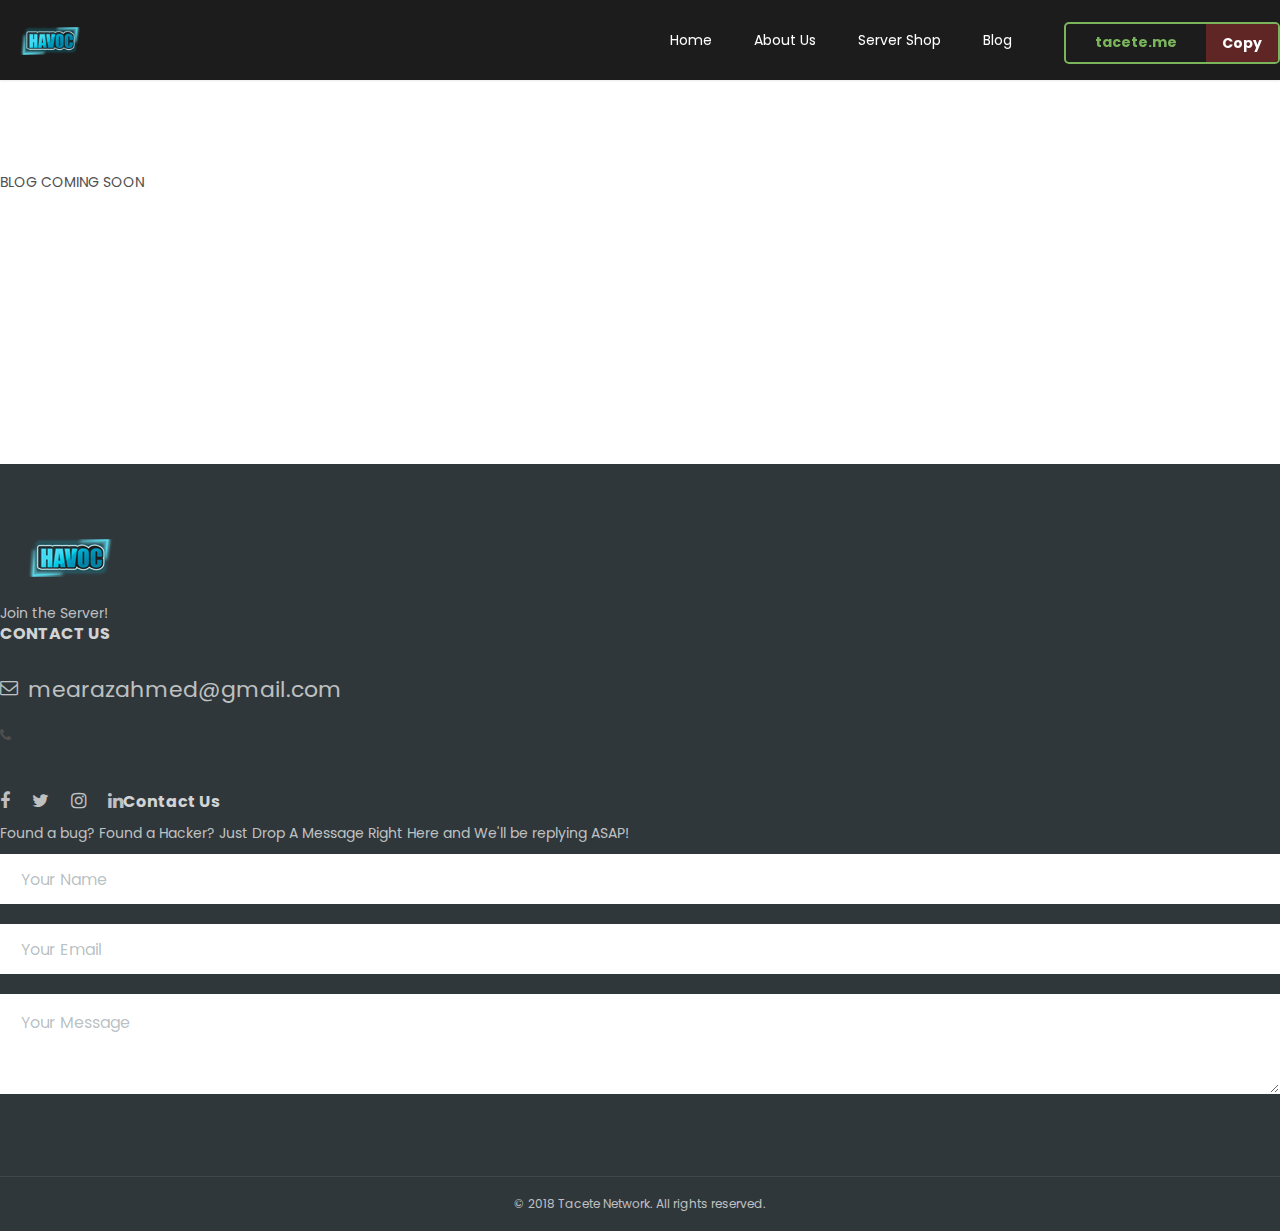
<file: blog.html>
<!DOCTYPE html>
<html>
<head>
	<meta http-equiv="content-type" content="text/html; charset=utf-8" />
    <meta name="format-detection" content="telephone=no" />
    <meta name="apple-mobile-web-app-capable" content="yes" />
    <meta name="viewport" content="width=device-width, initial-scale=1, maximum-scale=1.0, user-scalable=no, minimal-ui"/>

    <!-- FONTS STUFFS -->
    <link href="https://maxcdn.bootstrapcdn.com/font-awesome/4.6.1/css/font-awesome.min.css" rel="stylesheet">
    <link href="https://cdn.linearicons.com/free/1.0.0/icon-font.min.css"  rel="stylesheet" >
    <link href='https://fonts.googleapis.com/css?family=Poppins:300,400,700' rel='stylesheet' type='text/css'>

    <!-- CSS STUFFS -->
    <link href="https://maxcdn.bootstrapcdn.com/bootstrap/3.3.6/css/bootstrap.min.css" integrity="sha384-1q8mTJOASx8j1Au+a5WDVnPi2lkFfwwEAa8hDDdjZlpLegxhjVME1fgjWPGmkzs7" crossorigin="anonymous" rel="stylesheet">
    <link href="css/idangerous.swiper.css" rel="stylesheet" type="text/css" />
    <link href="css/style.css" rel="stylesheet" type="text/css" />
    <link rel="stylesheet" href="css/w3.css">

    <!-- jQuery Code -->

    <script src="js/clipboard.min.js"></script>


    <!-- Your Server Website Icon (Favicon) -->

    <link rel="shortcut icon" href="img/favicon.png" />
    
    <!-- Website Title (Will be shown on browser title) -->
    
  	<title>Tacete | Network</title>

</head>
<body>

    <!-- LOADER -->
    <div id="loader-wrapper">
        <div id="loader"><span class="loader-inner"></span></div>
        <div id="loading-text">LOADING</div>
    </div>


   <!-- HEADER --> 
   <header class="tt-header" style="z-index:1000">
        <div class="container">
            <div class="top-inner clearfix">
                <div class="top-inner-container">
                
                <!-- LOGO -->
                
                    <a class="logo" href="index.html"><img src="img/header/logo.png" height="38" width="51" alt=""></a>
                    <button class="cmn-toggle-switch"><span></span></button>
                </div>
            </div>
            
            <!-- MENU BAR -->
            <div class="toggle-block">
                <div class="toggle-block-container">
                    <nav class="main-nav clearfix">
                        <ul>
                            <li><a href="index.html">Home</a></li>
                            <li><a href="about.html">About Us</a></li>
                            <!--<li><a href="#">Forums</a></li>-->
                            <li><a href="http://havocanarchy.buycraft.net">Server Shop</a></li>
                            <li><a href="blog.html">Blog</a></li>
                        </ul>
                    </nav>
                    
                   <!-- Your Server IP Here (Or anything else)-->
                    
                    <div class="nav-more">                                                                                                          
                        <a class="c-btn type-2" href="tacete.me"><span>tacete.me</span><button class="btn234 w3-button w3-green">Copy</button></a> <!-- Place your server IP in script below -->

                        
    <script>


    var clipboard = new Clipboard('.btn234', {
        text: function() {
            return 'tacete.me'; // Set your current server IP
        }
    });

    clipboard.on('success', function(e) {
        console.log(e);
        setTooltip('Copied!');
        hideTooltip();
    });

    clipboard.on('error', function(e) {
        console.log(e);
        setTooltip('Failed!');
        hideTooltip();
    });


    </script>
                    </div>
                </div>
            </div>
        </div>
    </header>
    
   
    <div class="tt-header-margin"></div>      

    <div id="content-wrapper">
        
        <div class="container">
            <div class="empty-space marg-lg-b50 marg-sm-b30"></div>

          
            <div class="empty-space marg-lg-b45"></div>

            <!-- HEADING -->
            <div class="row">
                <div class="col-sm-10 col-sm-offset-1 col-md-8 col-md-offset-2 col-lg-6 col-lg-offset-3">
                    <div class="tt-blog-top">
                        <div class="tt-blog-cat">BLOG COMING SOON</div>
                        <h2 class="tt-blog-title c-h2"></h2>
                    </div>            
                </div>
            </div>
            <div class="empty-space marg-lg-b25"></div>
            <div class="empty-space marg-lg-b25"></div>
            <div class="empty-space marg-lg-b25"></div>
            <div class="empty-space marg-lg-b25"></div>
            <div class="empty-space marg-lg-b25"></div>
            <div class="empty-space marg-lg-b25"></div>
            <div class="empty-space marg-lg-b25"></div>
            <div class="empty-space marg-lg-b25"></div>
            <div class="empty-space marg-lg-b25"></div>
            <div class="empty-space marg-lg-b25"></div>
            <div class="empty-space marg-lg-b25"></div>
           
</div>

   <!-- FOOTER -->
    <footer class="tt-footer">
        <div class="container">
            <div class="row">
                <div class="col-sm-6 col-md-3">
                    <img src="img/header/logo.png" alt="">
                    <div class="empty-space marg-lg-b25"></div>
                    <div class="simple-text size-3 color-4">
                        <p>Join the Server!</p>
                    </div>
                    <div class="empty-space marg-xs-b30"></div>
                </div>
                <div class="col-sm-6 col-md-3">
                    <h5 class="c-h5 color-3">CONTACT US</h5>
                    <div class="empty-space marg-lg-b10"></div>
                   
                    <div class="empty-space marg-lg-b25"></div>

                    <div class="tt-address clearfix">
                        <div class="tt-address-icon"><i class="fa fa-envelope-o" aria-hidden="true"></i></div>
                        <div class="tt-address-info">
                            <a href="mailto:mearazahmed@gmail.com">mearazahmed@gmail.com</a>
                        </div>
                    </div>
                    <div class="empty-space marg-lg-b25"></div>

                    <div class="tt-address clearfix">
                        <div class=""><i class="fa fa-phone" aria-hidden="true"></i></div>
                        <div class="tt-address-info">
                            <a href="tel:"></a>
                        </div>
                    </div>
                    <div class="empty-space marg-lg-b40 marg-xs-b30"></div>

                    <h5 class="c-h5 color-3"></h5>
                    <div class="empty-space marg-lg-b10"></div>
                    
     <!-- Your Server's Social Network (If you don't have one of the Social Network Just delete the whole line -->
     <!-- Replace # in tag <a href="#" to your social network links (DONT FORGET HTTP:// or HTTPS://)          -->
                    
                    <ul class="tt-social clearfix">
                       <li><a href="#"><i class="fa fa-facebook" aria-hidden="true"></i></a></li>
                       <li><a href="#"><i class="fa fa-twitter" aria-hidden="true"></i></a></li>
                       <li><a href="#"><i class="fa fa-instagram" aria-hidden="true"></i></a></li>
                       <li><a href="#"><i class="fa fa-linkedin" aria-hidden="true"></i></a></li>
                    </ul>
                    <div class="empty-space marg-sm-b30"></div>                       
                </div>
                
                <!-- Contact Form -->
                
                <div class="col-xs-12 col-md-6">
                    <h5 class="c-h5 color-3">Contact Us</h5>
                    <div class="empty-space marg-lg-b10"></div>
                    <div class="simple-text size-3 color-4">
                        <p>Found a bug? Found a Hacker? Just Drop A Message Right Here and We'll be replying ASAP!</p>
                    </div>
                    <div class="empty-space marg-lg-b10"></div>

                    <div class="tt-footer-form">
                        <form action="mailto:mearazahmed@gmail.com" method="post" enctype="text/plain"> <!-- Enter Your Email Here -->
                            <div class="row">
                                <div class="col-sm-6">
                                    <input class="c-input type-1" type="text" placeholder="Your Name">
                                </div>
                                <div class="col-sm-6">
                                    <input class="c-input type-1" type="text" placeholder="Your Email">
                                </div>
                            </div>
                            <textarea class="c-area type-1" placeholder="Your Message"></textarea>
                        </form>
                    </div>                    
                </div>
            </div>
            <div class="empty-space marg-lg-b80 marg-sm-b50 marg-xs-b30"></div>
        </div>
        <div class="tt-footer-copy">
            <div class="container">
                <div class="simple-text size-5 color-4">
                
                <!-- Copyright Footer (Know What You Are Doing!)-->
                
                    <p>© 2018 Tacete Network. All rights reserved.</p>
                </div>
            </div>
        </div>
    </footer>

    <!-- JS (DO NOT EDIT UNLESS YOU KNOW WHAT YOU'RE DOING)-->
    <script src="https://ajax.googleapis.com/ajax/libs/jquery/2.2.2/jquery.min.js"></script>
    <script src="https://maxcdn.bootstrapcdn.com/bootstrap/3.3.6/js/bootstrap.min.js" integrity="sha384-0mSbJDEHialfmuBBQP6A4Qrprq5OVfW37PRR3j5ELqxss1yVqOtnepnHVP9aJ7xS" crossorigin="anonymous"></script>
    <script src="js/idangerous.swiper.min.js"></script>
    <script src="js/global.js"></script>
</body>
</html>
<!-- That's A Wrap! You're Done Editing! -->
</file>
<file: css/style.css>
/* Thanks To The Internet, 70% of these assets aren't hand-made */

html,body,div,span,applet,object,iframe,h1,h2,h3,h4,h5,h6,p,blockquote,pre,a,abbr,acronym,address,big,cite,code,del,dfn,em,img,ins,kbd,q,s,samp,small,strike,strong,sub,sup,tt,var,b,u,i,center,dl,dt,dd,ol,ul,li,fieldset,form,label,legend,table,caption,tbody,tfoot,thead,tr,th,td,article,aside,canvas,details,embed,figure,figcaption,footer,header,hgroup,menu,nav,output,ruby,section,summary,time,mark,audio,video{margin:0;padding:0;border:0;font-size:100%;font:inherit;vertical-align:baseline;}

/* HTML5 display-role reset for older browsers (Maybe IE, but seriously? why?) */
article,aside,details,figcaption,figure,footer,header,hgroup,menu,nav,section{display:block;}
blockquote,q{quotes:none;}
blockquote:before,blockquote:after,q:before,q:after{content:'';content:none;}
body *{-webkit-text-size-adjust:none;}
body {overflow:hidden;}
.clear{clear:both;overflow:hidden;height:0px;font-size:0px;display:block;}
input:focus,select:focus,textarea:focus,button:focus{outline:none;}
input,textarea,select{font-family:'Poppins',sans-serif,Arial;font-weight:400;-webkit-appearance:none;-moz-border-radius:0;border-radius:0;}
a,a:link,a:visited,a:active,a:hover{cursor:pointer;text-decoration:none;outline:none;}
body{font-family:'Poppins',sans-serif,Arial;font-weight:normal;font-size:14px;line-height:1;overflow-y:scroll;}


.card {
		    box-shadow: 0 4px 8px 0 rgba(0, 0, 0, 0.2);
		    max-width: 300px;
		    margin: auto;
		    text-align: center;
		}

		.title {
		    color: grey;
		    font-size: 18px;
		}


		a {
		    text-decoration: none;
		    font-size: 22px;
		    color: black;
		}

		button:hover, a:hover {
		    opacity: 0.7;
		}

#loader-wrapper{background-color:#fff;height:100%;width:100%;position:fixed;z-index:200;margin-top:0px;top:0px;}
#loading-text{position:absolute;left:50%;top:50%;margin-top:45px;-webkit-transform:translateX(-50%);-moz-transform:translateX(-50%);-ms-transform:translateX(-50%);transform:translateX(-50%);font-size:16px;line-height:22px;font-weight:700;color:#222;}
#loader{position:absolute;top:50%;left:50%;width:30px;height:30px;margin-top:-15px;margin-left:-15px;border:4px solid #7ab55c;-webkit-animation:loader 2s infinite ease;-moz-animation:loader 2s infinite ease;animation:loader 2s infinite ease;}
#loader span{vertical-align:top;display:inline-block;width:100%;background-color:#7ab55c;-webkit-animation:loader-inner 2s infinite ease-in;-moz-animation:loader-inner 2s infinite ease-in;animation:loader-inner 2s infinite ease-in;}
@-webkit-keyframes loader{
  0%{-webkit-transform:rotate(0deg);transform:rotate(0deg);}
  25%{-webkit-transform:rotate(180deg);transform:rotate(180deg);}
  50%{-webkit-transform:rotate(180deg);transform:rotate(180deg);}
  75%{-webkit-transform:rotate(360deg);transform:rotate(360deg);}
  100%{-webkit-transform:rotate(360deg);transform:rotate(360deg);}
}
@-moz-keyframes loader{
  0%{-moz-transform:rotate(0deg);transform:rotate(0deg);}
  25%{-moz-transform:rotate(180deg);transform:rotate(180deg);}
  50%{-moz-transform:rotate(180deg);transform:rotate(180deg);}
  75%{-moz-transform:rotate(360deg);transform:rotate(360deg);}
  100%{-moz-transform:rotate(360deg);transform:rotate(360deg);}
}
@keyframes loader{
  0%{-webkit-transform:rotate(0deg);-moz-transform:rotate(0deg);transform:rotate(0deg);}
  25%{-webkit-transform:rotate(180deg);-moz-transform:rotate(180deg);transform:rotate(180deg);}
  50%{-webkit-transform:rotate(180deg);-moz-transform:rotate(180deg);transform:rotate(180deg);}
  75%{-webkit-transform:rotate(360deg);-moz-transform:rotate(360deg);transform:rotate(360deg);}
  100%{-webkit-transform:rotate(360deg);-moz-transform:rotate(360deg);transform:rotate(360deg);}
}
@-webkit-keyframes loader-inner{
  0%{height:0%;}
  25%{height:0%;}
  50%{height:100%;}
  75%{height:100%;}
  100%{height:0%;}
}
@-moz-keyframes loader-inner{
  0%{height:0%;}
  25%{height:0%;}
  50%{height:100%;}
  75%{height:100%;}
  100%{height:0%;}
}
@keyframes loader-inner{
  0%{height:0%;}
  25%{height:0%;}
  50%{height:100%;}
  75%{height:100%;}
  100%{height:0%;}
}


body{font-family:'Poppins';color:#4f4f4f;}

/*table*/
.table-view{height:100%;width:100%;display:table;}
.row-view{display:table-row;}
.cell-view{display:table-cell;vertical-align:middle;}
.background-block{-moz-background-size:cover;-webkit-background-size:cover;background-size:cover;background-position:center center;}

/*nopadding class*/
.nopadding{padding-left:0;padding-right:0;}
.nomargin{margin-left:0;margin-right:0;}
a,input,textarea,button{outline:none!important;}
a:focus{text-decoration:none;}
a{-webkit-transition:all 300ms ease-in-out;-moz-transition:all 300ms ease-in-out;transition:all 300ms ease-in-out;}


.simple-text{font-size:16px;line-height:25px;font-weight:400;color:#949494;}

/*margins*/
.simple-text p,.simple-text h1,.simple-text h2,.simple-text h3,.simple-text h4,.simple-text h5,.simple-text h6,.simple-text img,.simple-text blockquote,.simple-text ul,.simple-text ol,.simple-text div[class^="col-"]{margin-bottom:25px;}
.simple-text .row:last-child{margin-bottom:-20px;}

/*image*/
.simple-text img{max-width:100%;height:auto;margin-bottom:20px;}
.simple-text img[align="left"]{margin-right:30px;}
.simple-text img[align="right"]{margin-left:30px;}

/*last-child*/
.simple-text p:last-child,.simple-text h1:last-child,.simple-text h2:last-child,.simple-text h3:last-child,.simple-text h4:last-child,.simple-text h5:last-child,.simple-text h6:last-child,.simple-text img:last-child,.simple-text blockquote:last-child,.simple-text ul:last-child,.simple-text ol:last-child{margin-bottom:0;}
.simple-text a{color:#7ab55c;text-decoration:underline;}
.simple-text a:hover{color:#30373b;}
.simple-text h1,.c-h1{
	font-size: 48px;
	line-height: 58px;
	font-weight: 700;
	color: #252525;
}
.simple-text h2,.c-h2{font-size:36px;line-height:42px;font-weight:700;color:#fff;}
.simple-text h2 small,.c-h2 small{font-size:30px;line-height:36px;font-weight:700;color:inherit;}
.simple-text h3,.c-h3{font-size:24px;line-height:28px;font-weight:700;color:#fff;}
.simple-text h3 small,.c-h3 small{font-size:21px;line-height:25px;font-weight:700;color:inherit;}
.simple-text h4,.c-h4{font-size:18px;line-height:22px;font-weight:700;color:#fff;}
.simple-text h5,.c-h5{font-size:16px;line-height:20px;font-weight:700;color:#fff;}
.simple-text h6,.c-h6{font-size:14px;line-height:18px;font-weight:700;color:#fff;}
@media (max-width:991px){
  .simple-text h1,.c-h1{font-size:40px;line-height:48px;}
  .simple-text h2,.c-h2{font-size:30px;line-height:36px;}
  .simple-text h2 small,.c-h2 small{font-size:25px;line-height:29px;font-weight:700;color:inherit;}
  .simple-text h3,.c-h3{font-size:21px;line-height:23px;font-weight:700;color:#30373b;}
  .simple-text h3 small,.c-h3 small{font-size:18px;line-height:22px;font-weight:700;color:inherit;}
}
.c-h1.color-2,.c-h2.color-2,.c-h3.color-2,.c-h4.color-2,.c-h5.color-2,.c-h6.color-2{color:#fff;}
.c-h1.color-2,.c-h2.color-3,.c-h3.color-3,.c-h4.color-3,.c-h5.color-3,.c-h6.color-3{color:rgba(255,255,255,0.8);}
.simple-text ul{list-style:none;}
.simple-text li{position:relative;padding-left:21px;margin-bottom:18px;}
.simple-text li:before{content:"\f00c";display:block;position:absolute;top:4px;left:0;font:normal normal normal 14px/1 FontAwesome;font-size:12px;color:#7ab55c;text-rendering:auto;-webkit-font-smoothing:antialiased;-moz-osx-font-smoothing:grayscale;}
.simple-text li:last-child{margin-bottom:0;}
.simple-text blockquote{display:block;position:relative;font-size:21px;line-height:33px;color:#7ab55c;border:1px solid #eaeaea;padding:31px 40px 31px 118px;margin-bottom:25px;}
.simple-text blockquote:before{content:'';display:block;position:absolute;top:0;left:0;width:4px;height:100%;background:#7ab55c;}
.simple-text blockquote:after{content:"\f10d";display:inline-block;position:absolute;top:50%;left:41px;margin-top:-24px;font:normal normal normal 14px/1 FontAwesome;font-size:48px;color:#eaeaea;text-rendering:auto;-webkit-font-smoothing:antialiased;-moz-osx-font-smoothing:grayscale;}
.simple-text blockquote:last-child{margin-bottom:0;}
@media (max-width:767px){
  .simple-text blockquote{padding:15px 15px 15px 20px;}
  .simple-text blockquote:after{display:none;}
}
.simple-text.size-2{font-size:21px;line-height:30px;}
.simple-text.size-3{font-size:14px;line-height:22px;}
.simple-text.size-4{font-size:24px;line-height:28px;}
.simple-text.size-5{font-size:12px;line-height:18px;}
.simple-text.size-6{font-size:21px;line-height:30px;}
.simple-text.size-7{font-size:18px;line-height:24px;}
.simple-text.color-2{color:#fff;}
.simple-text.color-3{color:rgba(7,39,48,0.25);}
.simple-text.color-4{color:rgba(255,255,255,0.7);}
.simple-text.color-5{color:rgba(144,144,144,0.7);}
.simple-text.style-2 h1,.simple-text.style-2 h2,.simple-text.style-2 h3,.simple-text.style-2 h4,.simple-text.style-2 h5,.simple-text.style-2 h6{margin-bottom:10px;}
.simple-text.style-2 img{margin-top:15px;margin-bottom:35px;}
.simple-text.style-2 img:first-child{margin-top:0;}
.simple-text.style-2 img:last-child{margin-bottom:0;}
.c-btn{display:inline-block;position:relative;overflow:hidden;}
.c-btn.type-1{font-size:16px;line-height:20px;font-weight:700;color:#fff;background:#7ab55c;border:1px solid #88c06b;padding:17px 53px;-moz-border-radius:5px;border-radius:5px;opacity:1;-webkit-box-shadow:0px 4px 0px 0px #68994f;-moz-box-shadow:0px 4px 0px 0px #68994f;box-shadow:0px 4px 0px 0px #68994f;-webkit-transition:opacity 300ms ease-in-out;-moz-transition:opacity 300ms ease-in-out;transition:opacity 300ms ease-in-out;}
.c-btn.type-1:active{top:1px;-webkit-box-shadow:0px 1px 0px 0px #68994f;-moz-box-shadow:0px 1px 0px 0px #68994f;box-shadow:0px 1px 0px 0px #68994f;}
.c-btn.type-1:hover{
	opacity: 0.9;
	vertical-align: middle;
}
.c-btn.type-1.size-2{font-size:14px;line-height:18px;font-weight:700;padding:14px 63px 13px 63px;}
.c-btn.type-1.size-3{padding:19px 135px;}
.c-btn.type-1.size-4{font-size:18px;line-height:22px;padding:21px 53px;}
.c-btn.type-1.color-2{background:#ef662f;border-color:#f28053;-webkit-box-shadow:0px 4px 0px 0px #d15625;-moz-box-shadow:0px 4px 0px 0px #d15625;box-shadow:0px 4px 0px 0px #d15625;}
.c-btn.type-1.color-2:active{-webkit-box-shadow:0px 1px 0px 0px #d15625;-moz-box-shadow:0px 1px 0px 0px #d15625;box-shadow:0px 1px 0px 0px #d15625;}
@media (max-width:767px){
  .c-btn.type-1{width:100%;text-align:center;}
  .c-btn.type-1.size-3{padding-left:15px;padding-right:15px;}
}
.c-btn.type-2{font-size:14px;line-height:18px;font-weight:700;color:#7ab55c;border:2px solid #7ab55c;-moz-border-radius:5px;border-radius:5px;-webkit-transform:translateZ(0);-moz-transform:translateZ(0);transform:translateZ(0);}
.c-btn.type-2 span,.c-btn.type-2 input{display:inline-block;padding:8px 29px 7px 29px;}
.c-btn.type-2:before{content:'';display:block;position:absolute;top:0;left:0;bottom:0;width:0;background:#602626;z-index:-1;-webkit-transition:all 300ms ease-in-out;-moz-transition:all 300ms ease-in-out;transition:all 300ms ease-in-out;}
.c-btn.type-2:after{content:'';display:block;position:absolute;top:0;right:0;bottom:0;width:0;background:#602626;z-index:-1;-webkit-transition:all 300ms ease-in-out;-moz-transition:all 300ms ease-in-out;transition:all 300ms ease-in-out;}
.c-btn.type-2 input{background:transparent;border:0;font-size:inherit;line-height:inherit;text-transform:inherit;letter-spacing:inherit;font-weight:inherit;}
.c-btn.type-2:hover{color:#fff;}
.c-btn.type-2:hover:before,.c-btn.type-2:hover:after{width:51%;}
.c-btn.type-2.size-2 span,.c-btn.type-2.size-2 input{padding:15px 54px 14px 54px;}
.c-btn.type-2.color-2{background:#602626;color:#fff;}
.c-btn.type-2.color-2:before,.c-btn.type-2.color-2:after{background:#fff;}
.c-btn.type-2.color-2:hover{color:#602626;}
.c-btn.type-2.color-3{border-color:#602626;color:#602626;}
.c-btn.type-2.color-3:before,.c-btn.type-2.color-3:after{background:#ef662f;}
.c-btn.type-2.color-3:hover{color:#fff;}
.c-btn.type-2.color-4{background:#602626;border-color:#602626;color:#fff;}
.c-btn.type-2.color-4:before,.c-btn.type-2.color-4:after{background:#fff;}
.c-btn.type-2.color-4:hover{color:#602626;}
.c-btn.type-2.color-5{border-color:rgba(255,255,255,0.6);color:rgba(255,255,255,0.6);}
.c-btn.type-2.color-5:before,.c-btn.type-2.color-5:after{background:#fff;}
.c-btn.type-2.color-5:hover{color:#000;}
.c-btn.type-2.color-6{background:rgba(255,255,255,0.6);color:#000;border-color:rgba(255,255,255,0.6);}
.c-btn.type-2.color-6:before,.c-btn.type-2.color-6:after{background:#fff;}
.c-btn.type-2.radius-0{-moz-border-radius:0;border-radius:0;}
.c-btn.type-3{font-size:14px;line-height:18px;font-weight:700;color:#fff;background:#602626;border:1px solid #6fa454;-moz-border-radius:5px;border-radius:5px;-webkit-transform:translateZ(0);-moz-transform:translateZ(0);transform:translateZ(0);}
.c-btn.type-3 span,.c-btn.type-3 input{display:inline-block;padding:8px 29px 7px 29px;}
.c-btn.type-3:before{content:'';display:block;position:absolute;top:0;left:0;bottom:0;width:0;background:#fff;z-index:-1;-webkit-transition:all 300ms ease-in-out;-moz-transition:all 300ms ease-in-out;transition:all 300ms ease-in-out;}
.c-btn.type-3:after{content:'';display:block;position:absolute;top:0;right:0;bottom:0;width:0;background:#fff;z-index:-1;-webkit-transition:all 300ms ease-in-out;-moz-transition:all 300ms ease-in-out;transition:all 300ms ease-in-out;}
.c-btn.type-3 input{background:transparent;border:0;font-size:inherit;line-height:inherit;text-transform:inherit;letter-spacing:inherit;font-weight:inherit;}
.c-btn.type-3:hover{color:#7ab55c;}
.c-btn.type-3:hover:before,.c-btn.type-3:hover:after{width:50%;}
.c-btn.type-3.size-2 span,.c-btn.type-3.size-2 input{padding:10px 35px;}
.c-btn.type-3.border-2{-moz-border-radius:2px;border-radius:2px;}
.c-btn.type-3.color-2{background:#602626;border-color:#602626;}
.c-btn.type-3.color-2:hover{color:#602626;}
.c-btn.type-4{font-size:12px;line-height:18px;font-weight:700;color:#7ab55c;text-transform:uppercase;}
.c-btn.type-4:after{content:"\f105";display:inline-block;font:normal normal normal 14px/1 FontAwesome;font-size:inherit;text-rendering:auto;-webkit-font-smoothing:antialiased;-moz-osx-font-smoothing:grayscale;}
.c-btn.type-4:hover{color:#30373b;}
.c-btn.full.full{width:100%;text-align:center;padding-left:15px;padding-right:15px;}
.c-input.type-1{width:100%;height:50px;font-size:16px;font-weight:400;color:#072730;border:1px solid transparent;padding:0 20px;-webkit-transition:all 300ms ease-in-out;-moz-transition:all 300ms ease-in-out;transition:all 300ms ease-in-out;}
.c-input.type-1::-webkit-input-placeholder{font-size:16px;font-weight:400;color:rgba(7,39,48,0.3);opacity:1;}
.c-input.type-1:-moz-placeholder{font-size:16px;font-weight:400;color:rgba(7,39,48,0.3);opacity:1;}
.c-input.type-1::-moz-placeholder{font-size:16px;font-weight:400;color:rgba(7,39,48,0.3);opacity:1;}
.c-input.type-1:-ms-input-placeholder{font-size:16px;font-weight:400;color:rgba(7,39,48,0.3);opacity:1;}
.c-input.type-1:focus{border-color:#7ab55c;}
.c-input.type-2{width:100%;height:40px;font-size:12px;font-weight:400;color:#30373b;border:1px solid #eaeaea;padding:0 16px;-moz-border-radius:2px;border-radius:2px;-webkit-transition:all 300ms ease-in-out;-moz-transition:all 300ms ease-in-out;transition:all 300ms ease-in-out;}
.c-input.type-2::-webkit-input-placeholder{font-size:12px;font-weight:400;color:rgba(48,55,59,0.4);opacity:1;}
.c-input.type-2:-moz-placeholder{font-size:12px;font-weight:400;color:rgba(48,55,59,0.4);opacity:1;}
.c-input.type-2::-moz-placeholder{font-size:12px;font-weight:400;color:rgba(48,55,59,0.4);opacity:1;}
.c-input.type-2:-ms-input-placeholder{font-size:12px;font-weight:400;color:rgba(48,55,59,0.4);opacity:1;}
.c-input.type-2:focus{border-color:#7ab55c;}
.c-input.type-2.size-2{font-size:16px;height:52px;}
.c-input.type-2.size-2::-webkit-input-placeholder{font-size:16px;}
.c-input.type-2.size-2:-moz-placeholder{font-size:16px;}
.c-input.type-2.size-2::-moz-placeholder{font-size:16px;}
.c-input.type-2.size-2:-ms-input-placeholder{font-size:16px;}
.c-input.type-2.size-3{font-size:16px;height:60px;}
.c-input.type-2.size-3::-webkit-input-placeholder{font-size:16px;}
.c-input.type-2.size-3:-moz-placeholder{font-size:16px;}
.c-input.type-2.size-3::-moz-placeholder{font-size:16px;}
.c-input.type-2.size-3:-ms-input-placeholder{font-size:16px;}
.c-input.type-2.radius-4{-moz-border-radius:4px;border-radius:4px;}
.c-input-3-wrapper{position:relative;}
.c-input.type-3{width:100%;height:64px;font-size:16px;font-weight:400;color:rgba(148,148,148,0.6);border:1px solid #dfdfdf;-moz-border-radius:6px;border-radius:6px;padding:0 60px 0 20px;-webkit-transition:all 300ms ease-in-out;-moz-transition:all 300ms ease-in-out;transition:all 300ms ease-in-out;}
.c-input.type-3::-webkit-input-placeholder{font-size:16px;font-weight:400;color:rgba(48,55,59,0.4);opacity:1;}
.c-input.type-3:-moz-placeholder{font-size:16px;font-weight:400;color:rgba(148,148,148,0.6);opacity:1;}
.c-input.type-3::-moz-placeholder{font-size:16px;font-weight:400;color:rgba(148,148,148,0.6);opacity:1;}
.c-input.type-3:-ms-input-placeholder{font-size:16px;font-weight:400;color:rgba(148,148,148,0.6);opacity:1;}
.c-input.type-3:focus{border-color:#7ab55c;}
.c-input-3-icon{position:absolute;top:50%;right:22px;font-size:16px;color:rgba(48,55,59,0.3);-webkit-transform:translateY(-50%);-moz-transform:translateY(-50%);-ms-transform:translateY(-50%);transform:translateY(-50%);}
.c-input-4-wrapper{position:relative;}
.c-input.type-4{width:100%;height:40px;font-size:14px;font-weight:400;color:#949494;border:1px solid #dfdfdf;-moz-border-radius:2px;border-radius:2px;padding:0 60px 0 20px;-webkit-transition:all 300ms ease-in-out;-moz-transition:all 300ms ease-in-out;transition:all 300ms ease-in-out;}
.c-input.type-4::-webkit-input-placeholder{font-size:14px;font-weight:400;color:#949494;opacity:1;}
.c-input.type-4:-moz-placeholder{font-size:14px;font-weight:400;color:#949494;opacity:1;}
.c-input.type-4::-moz-placeholder{font-size:14px;font-weight:400;color:#949494;opacity:1;}
.c-input.type-4:-ms-input-placeholder{font-size:14px;font-weight:400;color:#949494;opacity:1;}
.c-input.type-4:focus{border-color:#7ab55c;}
.c-input-4-icon{position:absolute;top:50%;right:22px;font-size:14px;color:rgba(48,55,59,0.35);-webkit-transform:translateY(-50%);-moz-transform:translateY(-50%);-ms-transform:translateY(-50%);transform:translateY(-50%);}
.c-area.type-1{width:100%;height:100px;font-size:16px;font-weight:400;color:#072730;border:1px solid transparent;padding:20px;-webkit-transition:all 300ms ease-in-out;-moz-transition:all 300ms ease-in-out;transition:all 300ms ease-in-out;}
.c-area.type-1::-webkit-input-placeholder{font-size:16px;font-weight:400;color:rgba(7,39,48,0.3);opacity:1;}
.c-area.type-1:-moz-placeholder{font-size:16px;font-weight:400;color:rgba(7,39,48,0.3);opacity:1;}
.c-area.type-1::-moz-placeholder{font-size:16px;font-weight:400;color:rgba(7,39,48,0.3);opacity:1;}
.c-area.type-1:-ms-input-placeholder{font-size:16px;font-weight:400;color:rgba(7,39,48,0.3);opacity:1;}
.c-area.type-1:focus{border-color:#7ab55c;}
.c-area.type-2{width:100%;height:134px;font-size:12px;font-weight:400;color:#072730;border:1px solid #eaeaea;padding:16px;-moz-border-radius:2px;border-radius:2px;-webkit-transition:all 300ms ease-in-out;-moz-transition:all 300ms ease-in-out;transition:all 300ms ease-in-out;}
.c-area.type-2::-webkit-input-placeholder{font-size:12px;font-weight:400;color:rgba(7,39,48,0.3);opacity:1;}
.c-area.type-2:-moz-placeholder{font-size:12px;font-weight:400;color:rgba(7,39,48,0.3);opacity:1;}
.c-area.type-2::-moz-placeholder{font-size:12px;font-weight:400;color:rgba(7,39,48,0.3);opacity:1;}
.c-area.type-2:-ms-input-placeholder{font-size:12px;font-weight:400;color:rgba(7,39,48,0.3);opacity:1;}
.c-area.type-2:focus{border-color:#7ab55c;}
.c-area.type-2.size-2{font-size:16px;height:102px;}
.c-area.type-2::-webkit-input-placeholder{font-size:16px;}
.c-area.type-2:-moz-placeholder{font-size:16px;}
.c-area.type-2::-moz-placeholder{font-size:16px;}
.c-area.type-2:-ms-input-placeholder{font-size:16px;}

/*devider*/
.tt-devider{height:1px;background:#eaeaea;}

/*custom hover*/
.custom-hover{display:inline-block;position:relative;overflow:hidden;vertical-align:top;}
.custom-hover:before{content:'';display:block;position:absolute;top:50%;left:0;right:0;padding-bottom:100%;margin-top:-50%;opacity:0;background:#7ab55c;-moz-border-radius:50%;border-radius:50%;-webkit-transform:scale(0);-moz-transform:scale(0);-ms-transform:scale(0);transform:scale(0);-webkit-transition:-webkit-transform 0.5s cubic-bezier(0.4,0,0.2,1),opacity 0.5s;-moz-transition:-moz-transform 0.5s cubic-bezier(0.4,0,0.2,1),opacity 0.5s;transition:transform 0.5s cubic-bezier(0.4,0,0.2,1),opacity 0.5s;z-index:1;}
.custom-hover:hover:before{opacity:0.7;-webkit-transform:scale(1.55);-moz-transform:scale(1.55);-ms-transform:scale(1.55);transform:scale(1.55);}
.custom-hover:after{content:'';position:absolute;top:50%;left:50%;width:29px;height:29px;margin-top:-14.5px;margin-left:-14.5px;background:url(../img/hover_icon.png) no-repeat center center;opacity:0;-webkit-transform:scale(0);-moz-transform:scale(0);-ms-transform:scale(0);transform:scale(0);-webkit-transition:-webkit-transform 0.5s cubic-bezier(0.4,0,0.2,1),opacity 0.5s;-moz-transition:-moz-transform 0.5s cubic-bezier(0.4,0,0.2,1),opacity 0.5s;transition:transform 0.5s cubic-bezier(0.4,0,0.2,1),opacity 0.5s;z-index:2;}
.custom-hover:hover:after{opacity:1;-webkit-transform:scale(1);-moz-transform:scale(1);-ms-transform:scale(1);transform:scale(1);}
.custom-hover.round:hover:before{-webkit-transform:scale(1);-moz-transform:scale(1);-ms-transform:scale(1);transform:scale(1);}
.custom-hover.size-2:after{width:16px;height:16px;margin-top:-8px;margin-left:-8px;}
.pleft75{padding-left:75px;}
@media (max-width:1199px){
  .pleft75{padding-left:0;}
}


.bg-1{background-color:#2b2b2b;}
.tt-header{position:fixed;top:0;left:0;width:100%;background:#1c1c1c;-webkit-box-shadow:0px 1px 2px 0px #eaeaea;-moz-box-shadow:0px 1px 2px 0px #eaeaea;box-shadow:0px 1px 2px 0px #eaeaea;-webkit-transition:all 300ms ease-in-out;-moz-transition:all 300ms ease-in-out;transition:all 300ms ease-in-out;z-index:101;}
.tt-header ul{padding-left:0;}
.tt-header .logo{display:inline-block;position:relative;width:100px;height:51px;line-height:51px;z-index:101;}
.tt-header .logo img{display:inline-block;max-width:100%;max-height:100%;width:auto;height:auto;vertical-align:middle;}

/*general navigation*/
.tt-header .main-nav > ul{list-style:none;margin-bottom:0;}
.tt-header .main-nav > ul > li > a{font-size:14px;line-height:18px;font-weight:400;color:#fff;-webkit-transition:all 300ms ease-in-out;-moz-transition:all 300ms ease-in-out;transition:all 300ms ease-in-out;}
.tt-header .main-nav > ul > li.active > a,.tt-header .main-nav > ul > li:hover > a{color:#949494;}
.tt-header .main-nav > ul > li > ul{list-style:none;}
.tt-header .main-nav > ul > li > ul > li > ul{list-style:none;}

/*nav-more*/
.tt-header .nav-more{display:inline-block;font-size:0;padding-top:22px;margin-left:27px;}

/*cmn-toggle-switch*/
.cmn-toggle-switch:focus{outline:none;}
.tt-header .cmn-toggle-switch{display:none;position:relative;float:right;margin-top:19px;padding:0;width:30px;height:17px;font-size:0;text-indent:-9999px;-webkit-appearance:none;-moz-appearance:none;appearance:none;-moz-box-shadow:none;-webkit-box-shadow:none;box-shadow:none;-moz-border-radius:none;border-radius:none;border:none;cursor:pointer;background-color:transparent;z-index:101;}
.tt-header .cmn-toggle-switch span{display:block;position:absolute;top:7px;left:0;right:0;height:3px;background:#949494;-webkit-transition:all 300ms ease-in-out;-moz-transition:all 300ms ease-in-out;transition:all 300ms ease-in-out;}
.tt-header .cmn-toggle-switch::before,.tt-header .cmn-toggle-switch::after{content:"";position:absolute;display:block;top:7px;left:0;width:100%;height:3px;background:#949494;-webkit-transition:all 300ms ease-in-out;-moz-transition:all 300ms ease-in-out;transition:all 300ms ease-in-out;}
.tt-header .cmn-toggle-switch::before{margin-top:-7px;}
.tt-header .cmn-toggle-switch::after{margin-top:7px;}
.tt-header .cmn-toggle-switch.active::before{-webkit-transform:translateY(7px) rotate(45deg);-moz-transform:translateY(7px) rotate(45deg);-ms-transform:translateY(7px) rotate(45deg);transform:translateY(7px) rotate(45deg);-webkit-transform-origin:center center;-moz-transform-origin:center center;-ms-transform-origin:center center;transform-origin:center center;}
.tt-header .cmn-toggle-switch.active::after{-webkit-transform:translateY(-7px) rotate(-45deg);-moz-transform:translateY(-7px) rotate(-45deg);-ms-transform:translateY(-7px) rotate(-45deg);transform:translateY(-7px) rotate(-45deg);-webkit-transform-origin:center center;-moz-transform-origin:center center;-ms-transform-origin:center center;transform-origin:center center;}
.tt-header .cmn-toggle-switch.active span{opacity:0;}
.tt-header-margin{height:80px;}
@media (min-width:992px){
  .tt-header .top-inner{position:relative;float:left;padding:14px 0;}
  .tt-header .toggle-block{display:block!important;float:right;}
  .tt-header .toggle-block .container{width:100%;padding-left:0;padding-right:0;}
  .tt-header .main-nav{display:inline-block;vertical-align:top;}
  .tt-header .main-nav > ul > li{position:relative;float:left;padding:27px 0;}
  .tt-header .main-nav > ul > li > a{display:block;position:relative;padding:4px 21px;}
  .tt-header .main-nav > ul > li > a:before{content:'';display:block;position:absolute;top:0;right:0;bottom:0;width:1px;}
  .tt-header .main-nav > ul > li:last-child > a:before{display:none;}

  /*2nd level*/
  .tt-header .main-nav > ul > li > ul{display:block!important;position:absolute;top:100%;left:50%;width:216px;background:#fff;margin-top:-26px;margin-left:-108px;visibility:hidden;opacity:0;border:1px solid #eaeaea;-webkit-transform:translateY(40px);-moz-transform:translateY(40px);-ms-transform:translateY(40px);transform:translateY(40px);-webkit-transition:all 300ms ease-in-out;-moz-transition:all 300ms ease-in-out;transition:all 300ms ease-in-out;}
  .tt-header .main-nav > ul > li:hover > ul{visibility:visible;opacity:1;-webkit-transform:translateY(0px);-moz-transform:translateY(0px);-ms-transform:translateY(0px);transform:translateY(0px);}
  .tt-header .main-nav > ul > li > ul > li{border-bottom:1px solid #f1f1f1;text-align:left;}
  .tt-header .main-nav > ul > li > ul > li > a{display:block;position:relative;font-size:13px;line-height:17px;font-weight:400;color:#949494;letter-spacing:0.3px;padding:17px 19px 14px 19px;}
  .tt-header .main-nav > ul > li > ul > li > a:hover{background:#7ab55c;color:#fff;}

  /*3rd level*/
  .tt-header .main-nav > ul > li > ul > li{position:relative;}
  .tt-header .main-nav > ul > li > ul > li > ul{display:block!important;position:absolute;top:-1px;left:100%;width:216px;background:#fff;border:1px solid #eaeaea;visibility:hidden;opacity:0;-webkit-transform:translateY(40px);-moz-transform:translateY(40px);-ms-transform:translateY(40px);transform:translateY(40px);-webkit-transition:all 300ms ease-in-out;-moz-transition:all 300ms ease-in-out;transition:all 300ms ease-in-out;}
  .tt-header .main-nav > ul > li:nth-last-child(1) > ul > li > ul,.tt-header .main-nav > ul > li:nth-last-child(2) > ul > li > ul{left:auto;right:100%;margin-right:5px;}
  .tt-header .main-nav > ul > li > ul > li:hover > ul{visibility:visible;opacity:1;-webkit-transform:translateY(0px);-moz-transform:translateY(0px);-ms-transform:translateY(0px);transform:translateY(0px);}
  .tt-header .main-nav > ul > li > ul > li > ul > li{border-bottom:1px solid #f1f1f1;text-align:left;}
  .tt-header .main-nav > ul > li > ul > li > ul > li > a{display:block;position:relative;font-size:13px;line-height:17px;font-weight:400;color:#949494;letter-spacing:0.3px;padding:17px 19px 14px 19px;}
  .tt-header .main-nav > ul > li > ul > li > ul > li > a:hover{background:#7ab55c;color:#fff;}
  .tt-header .menu-toggle{display:none;}
}
@media (max-width:991px){
  .tt-header .logo{height:46px;line-height:52px;}
  .tt-header{position:absolute;left:0;right:0;padding-left:15px;padding-right:15px;height:auto;}
  .tt-header .top-inner{position:fixed;top:0;left:0;right:0;height:70px;padding:9px 15px;background:#fff;z-index:1;-webkit-box-shadow:0px 1px 2px 0px #eaeaea;-moz-box-shadow:0px 1px 2px 0px #eaeaea;box-shadow:0px 1px 2px 0px #eaeaea;}
  .tt-header .top-inner{margin-top:0px;float:none;}
  .tt-header .top-inner-container{width:750px;padding-right:15px;padding-left:15px;margin-right:auto;margin-left:auto;}
  .tt-header .cmn-toggle-switch{display:block;}
  .tt-header .toggle-block{display:none;text-align:center;position:fixed;top:0;left:0;width:100%;max-height:100%;overflow:auto;background:#fff;padding:70px 15px 30px 15px;-webkit-box-shadow:0px 1px 2px 0px #eaeaea;-moz-box-shadow:0px 1px 2px 0px #eaeaea;box-shadow:0px 1px 2px 0px #eaeaea;}
  .tt-header .main-nav{margin-bottom:25px;}
  .tt-header .main-nav > ul > li{padding:13px 0;}
  .tt-header .main-nav > ul > li > a{display:block;}
  .tt-header .main-nav > ul > li.parent > ul{display:none;background:#282f39;margin-top:10px;}
  .tt-header .main-nav > ul > li.parent > a{position:relative;padding-left:25px;padding-right:25px;}
  .tt-header .main-nav > ul > li > ul > li > a{display:inline-block;font-size:13px;line-height:15px;font-weight:300;color:#fff;letter-spacing:0.5px;padding:12px 22px;-webkit-transition:all 300ms ease-in-out;-moz-transition:all 300ms ease-in-out;transition:all 300ms ease-in-out;}
  .tt-header .main-nav > ul > li > a{position:relative;padding-left:25px;padding-right:25px;}
  .tt-header .main-nav > ul > li > ul{display:none;background:#171f2b;padding:15px 0;margin-top:15px;}
  .tt-header .main-nav > ul > li > ul > li > a{display:block;position:relative;}
  .tt-header .main-nav > ul > li > ul > li > a:hover{color:#7ab55c;}
  .tt-header .main-nav > ul > li > ul > li > ul{display:none;list-style:none;padding:10px 0 5px 0;}
  .tt-header .main-nav > ul > li > ul > li > ul > li{margin-bottom:10px;}
  .tt-header .main-nav > ul > li > ul > li > ul > li > a{display:block;font-size:13px;line-height:17px;font-weight:400;color:#787878;letter-spacing:0.3px;padding:2px 0;-webkit-transition:all 300ms ease-in-out;-moz-transition:all 300ms ease-in-out;transition:all 300ms ease-in-out;}
  .tt-header .main-nav > ul > li > ul > li > ul > li > a:hover{color:#fff;}
  .tt-header .menu-toggle,.tt-header .menu-toggle-inner{position:absolute;top:50%;right:0;padding:13px 16px;margin-top:-20px;}
  .tt-header-margin{height:70px;}
  .tt-header .nav-more{margin-left:0;padding-top:0;}
}
@media (max-width:767px){
  .tt-header .top-inner-container{width:100%;}
}


.tt-header.style-2{background:transparent;-webkit-box-shadow:none;-moz-box-shadow:none;box-shadow:none;}
.tt-header.style-2.stick{background:#368aa9;}
.tt-header.style-2 .main-nav > ul > li > a{color:#fff;opacity:0.6;}
.tt-header.style-2 .main-nav > ul > li.active > a,.tt-header.style-2 .main-nav > ul > li:hover > a{opacity:1;}
.tt-header.style-2 .nav-more .c-btn{border-color:rgba(255,255,255,0.6);color:rgba(255,255,255,0.6);}
.tt-header.style-2 .nav-more .c-btn:before,.tt-header.style-2 .nav-more .c-btn:after{background:#fff;}
.tt-header.style-2 .nav-more .c-btn:hover{color:#000;}
.tt-header.style-2 .cmn-toggle-switch::before,.tt-header.style-2 .cmn-toggle-switch::after{background:#fff;}
.tt-header.style-2 .cmn-toggle-switch span{background:#fff;}
@media (max-width:991px){
  .tt-header.style-2 .top-inner{background:#368aa9;-webkit-box-shadow:none;-moz-box-shadow:none;box-shadow:none;}
  .tt-header.style-2 .toggle-block{background:#368aa9;}
}


.tt-arrow-left.type-1,.tt-arrow-right.type-1{width:48px;height:50px;background:#fff;border:1px solid rgba(148,148,148,0.2);font-size:16px;text-align:center;-webkit-transition:all 300ms ease-in-out;-moz-transition:all 300ms ease-in-out;transition:all 300ms ease-in-out;}
.tt-arrow-left.type-1{border-left:0;}
.tt-arrow-right.type-{border-right:0;}
.tt-arrow-left.type-1 span,.tt-arrow-right.type-1 span{line-height:48px;}
.tt-arrow-left.type-1:hover,.tt-arrow-right.type-1:hover{background:#602626;color:#fff;}
.tt-arrow-left.type-2,.tt-arrow-right.type-2{width:32px;height:32px;background:#fff;border:1px solid #eaeaea;font-size:12px;text-align:center;-webkit-transition:all 300ms ease-in-out;-moz-transition:all 300ms ease-in-out;transition:all 300ms ease-in-out;}
.tt-arrow-left.type-2 span,.tt-arrow-right.type-2 span{line-height:30px;}
.tt-arrow-left.type-2:hover,.tt-arrow-right.type-2:hover{background:#602626;color:#fff;}
.tt-arrow-left.pos-1,.tt-arrow-right.pos-1{margin-top:0;-webkit-transform:translateY(-50%);-moz-transform:translateY(-50%);-ms-transform:translateY(-50%);transform:translateY(-50%);}
.tt-arrow-left.pos-2,.tt-arrow-right.pos-2{display:inline-block;position:static;margin-top:30px;}

/*pagination*/
.pagination.type-1 .swiper-pagination-switch{border-color:#7ab55c;margin:0 7px;}
.pagination.type-1 .swiper-active-switch{background:#7ab55c;border-color:#7ab55c;}
.pagination.pos-1{position:absolute;bottom:15px;left:0;}
@media (max-width:767px){
  .swiper-container .pagination{margin-top:30px;}
}

/*swiper-margin*/
.tt-swiper-margin{margin-left:-15px;margin-right:-15px;}
.tt-swiper-margin .swiper-slide > *{margin-left:15px;margin-right:15px;}
@media (max-width:767px){
  .tt-swiper-margin{margin-left:0;margin-right:0;}
  .tt-swiper-margin .swiper-slide > *{margin-left:auto;margin-right:auto;}
}
.tt-swiper-shadow{-webkit-box-shadow:0px 2px 4px 0px rgba(148,148,148,0.2);-moz-box-shadow:0px 2px 4px 0px rgba(148,148,148,0.2);box-shadow:0px 2px 4px 0px rgba(148,148,148,0.2);}
.tt-swiper-arrow-center{text-align:center;}


.tt-mslide{position:relative;height:inherit;text-align:center;-webkit-box-shadow:0px 2px 0px 0px #eaeaea;-moz-box-shadow:0px 2px 0px 0px #eaeaea;box-shadow:0px 2px 0px 0px #eaeaea;}
.tt-mslide .container{height:inherit;}
.tt-mslide-inner{position:relative;height:inherit;padding-top:100px;}
.tt-mslide .c-h1{margin-bottom:14px;}
.tt-mslide .simple-text{margin-bottom:34px;}
.tt-mslide-img{position:absolute;bottom:0;left:0;width:100%;height:370px;}
.tt-mslide-img img{position:absolute;bottom:0;left:50%;max-width:100%;max-height:100%;width:auto;height:auto;-webkit-transform:translateX(-50%);-moz-transform:translateX(-50%);-ms-transform:translateX(-50%);transform:translateX(-50%);}
.tt-mslide-img.type-2{height:454px;}
@media (max-width:1199px){
  .tt-mslide-img{height:300px;}
  .tt-mslide-img.type-2{height:350px;}
}
@media (max-width:991px){
  .tt-mslide-img{height:250px;}
  .tt-mslide-img.type-2{height:300px;}
  .tt-mslide-inner{padding-top:50px;}
}
@media (max-width:767px){
  .tt-mslide-img{height:160px;}
  .tt-mslide-img.type-2{height:160px;}
  .tt-mslide-inner{padding-top:30px;}
}


.tt-mslide-2{position:relative;height:inherit;background:#fff;-webkit-box-shadow:0px 2px 4px 0px rgba(148,148,148,0.2);-moz-box-shadow:0px 2px 4px 0px rgba(148,148,148,0.2);box-shadow:0px 2px 4px 0px rgba(148,148,148,0.2);}
.tt-mslide-2:before{content:'';display:block;position:absolute;top:0;left:0;width:50%;height:100%;background:#fdfdfe;}
.tt-mslide-2 .container{height:inherit;}
.tt-mslide-2-table{display:table;width:100%;height:100vh;padding:100px 0;}
.tt-mslide-2-cell{display:table-cell;vertical-align:middle;}
.tt-mslide-2-title{color:#30373b;margin-bottom:10px;}
.tt-mslide-2-cell .simple-text{margin-bottom:32px;}
.tt-mslide-2-cell .c-input-3-wrapper{margin-bottom:20px;}
.tt-mslide-2-img{position:absolute;left:50%;bottom:0;max-height:100%;max-width:50%;-webkit-transform:translateX(-100%);-moz-transform:translateX(-100%);-ms-transform:translateX(-100%);transform:translateX(-100%);width:auto;height:auto;padding-top:80px;}
.tt-mslide-2-arrow{position:absolute;bottom:35px;left:50%;width:50px;height:50px;border:2px solid rgba(48,55,59,0.15);-moz-border-radius:50%;border-radius:50%;text-align:center;font-size:16px;color:rgba(48,55,59,0.3);margin-left:40px;}
.tt-mslide-2-arrow span{line-height:48px;}
.tt-mslide-2.right:before{left:auto;right:0;}
.tt-mslide-2.right .tt-mslide-2-img{left:auto;right:50%;-webkit-transform:translateX(100%);-moz-transform:translateX(100%);-ms-transform:translateX(100%);transform:translateX(100%);}
.tt-mslide-2.right .tt-mslide-2-arrow{left:auto;right:50%;margin-left:0;margin-right:40px;}
@media (max-width:991px){
  .tt-mslide-2-table{height:700px;padding:50px 0;}
}
@media (max-width:767px){
  .tt-mslide-2-arrow{display:none;}
  .tt-mslide-2-table{height:500px;}
  .tt-mslide-2-img{opacity:0.5;}
}


.tt-mslide-3{position:relative;height:inherit;-webkit-box-shadow:0px 2px 4px 0px rgba(148,148,148,0.2);-moz-box-shadow:0px 2px 4px 0px rgba(148,148,148,0.2);box-shadow:0px 2px 4px 0px rgba(148,148,148,0.2);}
.tt-mslide-3 .container{height:inherit;}
.tt-mslide-3-table{display:table;position:relative;width:100%;height:720px;padding:100px 0;}
.tt-mslide-3-cell{display:table-cell;vertical-align:middle;}
.tt-mslide-3 .c-h1{margin-bottom:12px;}
.tt-mslide-3 .simple-text{margin-bottom:30px;}
.tt-mslide-3-img{position:absolute;left:75%;top:50%;max-height:100%;max-width:50%;-webkit-transform:translateX(-50%) translateY(-50%);-moz-transform:translateX(-50%) translateY(-50%);-ms-transform:translateX(-50%) translateY(-50%);transform:translateX(-50%) translateY(-50%);width:auto;}
.tt-mslide-3.right .tt-mslide-3-img{left:25%;}
@media (max-width:991px){
  .tt-mslide-3-table{height:700px;padding:50px 0;}
}
@media (max-width:767px){
  .tt-mslide-3{text-align:center;}
  .tt-mslide-3-table{height:500px;}
  .tt-mslide-3-img{position:static;margin:0 auto 15px auto;-webkit-transform:translateX(0) translateY(0);-moz-transform:translateX(0) translateY(0);-ms-transform:translateX(0) translateY(0);transform:translateX(0) translateY(0);}
}


.tt-title{text-align:center;}
.tt-title-cat{font-size:13px;line-height:17px;font-weight:400;color:#949494;text-transform:uppercase;margin-bottom:9px;}


.tt-title-2{position:relative;}


.tt-tab-wrapper .tt-tab-info{display:none;}
.tt-tab-wrapper .tt-tab-info.active{display:block;}
.tt-tab-wrapper .tt-tab-select select:focus{outline:none;}
.tt-tab-wrapper.type-1 .tt-nav-tab{font-size:0;font-size:0;border:1px solid #e1e1e1;-moz-border-radius:4px;border-radius:4px;-webkit-box-shadow:0px 2px 4px 0px #eaeaea;-moz-box-shadow:0px 2px 4px 0px #eaeaea;box-shadow:0px 2px 4px 0px #eaeaea;overflow:hidden;}
.tt-tab-wrapper.type-1 .tt-tab-nav-wrapper{margin-bottom:45px;}
.tt-tab-wrapper.type-1 .tt-nav-tab-item{display:inline-block;width:20%;height:115px;position:relative;padding:25px 15px 0 54px;text-align:center;cursor:pointer;-webkit-transition:all 300ms ease-in-out;-moz-transition:all 300ms ease-in-out;transition:all 300ms ease-in-out;}
.tt-tab-wrapper.type-1 .tt-nav-tab-item:before{content:'';display:block;position:absolute;top:0;left:100%;bottom:0;width:39px;background:url(../img/analitics/arrow.png);z-index:2;}
.tt-tab-wrapper.type-1 .tt-nav-tab-item:after{content:'';display:block;position:absolute;bottom:0;left:0;width:100%;height:3px;background:#368aa9;-webkit-transform:translateY(100%);-moz-transform:translateY(100%);-ms-transform:translateY(100%);transform:translateY(100%);-webkit-transition:all 300ms ease-in-out;-moz-transition:all 300ms ease-in-out;transition:all 300ms ease-in-out;}
.tt-tab-wrapper.type-1 .tt-nav-tab-item:first-child{padding-left:15px;}
.tt-tab-wrapper.type-1 .tt-nav-tab-item .lnr{display:inline-block;font-size:36px;color:#c5c5c5;margin-bottom:12px;-webkit-transition:all 300ms ease-in-out;-moz-transition:all 300ms ease-in-out;transition:all 300ms ease-in-out;}
.tt-tab-wrapper.type-1 .tt-nav-tab-item .tt-analitics-text{display:block;height:36px;font-size:14px;line-height:18px;font-weight:400;color:#949494;overflow:hidden;-webkit-transition:all 300ms ease-in-out;-moz-transition:all 300ms ease-in-out;transition:all 300ms ease-in-out;}
.tt-tab-wrapper.type-1 .tt-nav-tab-item:hover .lnr,.tt-tab-wrapper.type-1 .tt-nav-tab-item.active .lnr{color:#368aa9;}
.tt-tab-wrapper.type-1 .tt-nav-tab-item:hover .tt-analitics-text,.tt-tab-wrapper.type-1 .tt-nav-tab-item.active .tt-analitics-text{color:#30373b;}
.tt-tab-wrapper.type-1 .tt-nav-tab-item:hover:after,.tt-tab-wrapper.type-1 .tt-nav-tab-item.active:after{-webkit-transform:translateY(0);-moz-transform:translateY(0);-ms-transform:translateY(0);transform:translateY(0);}
.tt-tab-wrapper.type-1 .tt-tab-select{display:none;position:relative;}
.tt-tab-wrapper.type-1 .tt-tab-select select{display:block;width:100%;font-weight:400;color:#b8b8b8;background:transparent;border:1px solid #323a43;-webkit-appearance:none;-moz-appearance:none;appearance:none;}
.tt-tab-wrapper.type-1 .tt-tab-select select::-ms-expand{display:none;}
.tt-tab-wrapper.type-1 .tt-tab-select .select-arrow{display:block;position:absolute;top:1px;right:1px;text-align:center;background:#323a43;color:#fff;pointer-events:none;}
.tt-tab-wrapper.type-1 .tt-tab-select select{height:42px;font-size:12px;line-height:30px;padding:0px 11px;}
.tt-tab-wrapper.type-1 .tt-tab-select .select-arrow{width:37px;height:40px;line-height:40px;}
@media (max-width:991px){
  .tt-tab-wrapper.type-1 .tt-tab-nav-wrapper{margin-bottom:30px;}
  .tt-tab-wrapper.type-1 .tt-tab-select{display:block;margin-bottom:30px;}
  .tt-tab-wrapper.type-1 .tt-nav-tab{display:none;}
  .tt-tab-wrapper.type-1 .tt-nav-tab-item{display:table;margin-right:auto;margin-left:auto;}
}


.tt-tab-wrapper.type-2 .tt-nav-tab{border:1px solid #eaeaea;overflow:hidden;}
.tt-tab-wrapper.type-2 .tt-nav-tab-item{position:relative;font-size:14px;line-height:18px;font-weight:400;color:#949494;letter-spacing:0.5px;border-bottom:1px solid #eaeaea;padding:21px 30px;cursor:pointer;}
.tt-tab-wrapper.type-2 .tt-nav-tab-item:before{content:'';display:block;position:absolute;top:0;right:0;bottom:0;width:3px;background:#7ab55c;-webkit-transform:translateX(100%);-moz-transform:translateX(100%);-ms-transform:translateX(100%);transform:translateX(100%);-webkit-transition:all 300ms ease-in-out;-moz-transition:all 300ms ease-in-out;transition:all 300ms ease-in-out;}
.tt-tab-wrapper.type-2 .tt-nav-tab-item:last-child{border-bottom:0;}
.tt-tab-wrapper.type-2 .tt-nav-tab-item.active{color:#30373b;}
.tt-tab-wrapper.type-2 .tt-nav-tab-item.active:before{-webkit-transform:translateX(0%);-moz-transform:translateX(0%);-ms-transform:translateX(0%);transform:translateX(0%);}
.tt-tab-wrapper.type-2 .tt-tab-select{display:none;position:relative;}
.tt-tab-wrapper.type-2 .tt-tab-select{display:none;position:relative;}
.tt-tab-wrapper.type-2 .tt-tab-select select{display:block;width:100%;font-weight:400;color:#b8b8b8;background:transparent;border:1px solid #323a43;-webkit-appearance:none;-moz-appearance:none;appearance:none;}
.tt-tab-wrapper.type-2 .tt-tab-select select::-ms-expand{display:none;}
.tt-tab-wrapper.type-2 .tt-tab-select .select-arrow{display:block;position:absolute;top:1px;right:1px;text-align:center;background:#323a43;color:#fff;pointer-events:none;}
.tt-tab-wrapper.type-2 .tt-tab-select select{height:42px;font-size:12px;line-height:30px;padding:0px 11px;}
.tt-tab-wrapper.type-2 .tt-tab-select .select-arrow{width:37px;height:40px;line-height:40px;}
@media (max-width:991px){
  .tt-tab-wrapper.type-2 .tt-tab-nav-wrapper{margin-bottom:30px;}
  .tt-tab-wrapper.type-2 .tt-tab-select{display:block;margin-bottom:30px;}
  .tt-tab-wrapper.type-2 .tt-nav-tab{display:none;}
  .tt-tab-wrapper.type-2 .tt-nav-tab-item{display:table;margin-right:auto;margin-left:auto;}
}


.tt-service-icon{display:block;float:left;width:102px;height:102px;border:1px solid rgba(7,39,48,0.1);-moz-border-radius:50%;border-radius:50%;line-height:102px;text-align:center;}
.tt-service-icon span{font-size:36px;line-height:100px;color:#7ab55c;-webkit-transition:all 300ms ease-in-out;-moz-transition:all 300ms ease-in-out;transition:all 300ms ease-in-out;}
.tt-service-icon:hover{background:#7ab55c;}
.tt-service-icon:hover span{color:#fff;}
.tt-service-info{padding-left:120px;padding-top:15px;}
.tt-service-title{display:block;margin-bottom:10px;}
.tt-service-title:hover{color:#7ab55c;}
@media (max-width:991px){
  .tt-service-icon{float:none;margin-left:auto;margin-right:auto;}
  .tt-service-info{padding-left:0;text-align:center;}
}
.tt-service.color-2 .tt-service-icon span{color:#368aa9;}
.tt-service.color-2 .tt-service-icon:hover{background:#7ab55c;}
.tt-service.color-2 .tt-service-icon:hover span{color:#fff;}


.tt-service.type-2{text-align:center;}
.tt-service.type-2 .tt-service-icon{float:none;margin:0 auto 30px auto;}
.tt-service.type-2 .tt-service-info{padding-left:0;padding-top:0;}
.tt-service.type-2 .tt-service-title{margin-bottom:16px;}
@media (max-width:767px){
  .tt-service.type-2{max-width:480px;margin-left:auto;margin-right:auto;}
}


.tt-service.type-3 .tt-service-icon{width:60px;height:60px;font-size:60px;border:0;}
.tt-service.type-3 .tt-service-icon span{font-size:60px;line-height:60px;}
.tt-service.type-3 .tt-service-icon:hover{background:transparent;}
.tt-service.type-3 .tt-service-icon:hover span{color:#30373b;}
.tt-service.type-3 .tt-service-info{padding-left:80px;}
@media (max-width:991px){
  .tt-service.type-3 .tt-service-info{padding-left:0;}
  .tt-service.type-3 .tt-service-icon{display:block;margin-bottom:10px;}
}
@media (max-width:767px){
  .tt-service.type-3{max-width:480px;margin-left:auto;margin-right:auto;}
}


.tt-service.type-4{text-align:center;}
.tt-service.type-4 .tt-service-icon{float:none;margin:0 auto 30px auto;border:0;background:transparent;-moz-border-radius:0;border-radius:0;}
.tt-service.type-4 .tt-service-info{padding-left:0;padding-top:0;}
@media (max-width:991px){
  .tt-service.type-4{max-width:480px;margin-left:auto;margin-right:auto;}
}


.tt-case{border:1px solid #eaeaea;-webkit-box-shadow:0px 2px 4px 0px rgba(148,148,148,0.4);-moz-box-shadow:0px 2px 4px 0px rgba(148,148,148,0.4);box-shadow:0px 2px 4px 0px rgba(148,148,148,0.4);}
.tt-case-info{padding:26px 29px 30px 29px;}
.tt-case-title{display:block;margin-bottom:10px;}
.tt-case-title:hover{color:#7ab55c;}
@media (max-width:767px){
  div.tt-case{max-width:390px;margin-left:auto;margin-right:auto;}
}


.tt-pricing{border:1px solid #eaeaea;-moz-border-radius:5px;border-radius:5px;-webkit-box-shadow:0px 2px 4px 0px rgba(148,148,148,0.4);-moz-box-shadow:0px 2px 4px 0px rgba(148,148,148,0.4);box-shadow:0px 2px 4px 0px rgba(148,148,148,0.4);}
.tt-pricing-title{font-size:13px;line-height:17px;font-weight:700;color:#30373b;border-bottom:1px solid #eaeaea;text-transform:uppercase;text-align:center;padding:17px 5px;margin-bottom:32px;}
.tt-pricing-count{font-size:72px;line-height:70px;font-weight:700;text-align:center;margin-bottom:20px;}
.tt-pricing-count span{font-size:14px;line-height:38px;font-weight:400;vertical-align:bottom;padding-left:5px;}
.tt-pricing-count .tt-pricing-top{font-size:22px;line-height:22px;font-weight:300;vertical-align:top;padding-left:0;padding-right:9px;}
.tt-pricing-list{list-style:none;border-top:1px solid #eaeaea;}
.tt-pricing-list li{position:relative;font-size:14px;line-height:18px;font-weight:400;color:#949494;padding:16px 5px 16px 70px;border-bottom:1px solid #eaeaea;}
.tt-pricing-list li:before{content:"\f00d";display:inline-block;font:normal normal normal 14px/1 FontAwesome;position:absolute;top:50%;left:0;width:52px;font-size:12px;color:#ef662f;text-align:center;text-rendering:auto;-webkit-font-smoothing:antialiased;-moz-osx-font-smoothing:grayscale;-webkit-transform:translateY(-50%);-moz-transform:translateY(-50%);-ms-transform:translateY(-50%);transform:translateY(-50%);}
.tt-pricing-list li:after{content:'';display:block;position:absolute;top:0;left:52px;bottom:0;width:1px;background:#eaeaea;}
.tt-pricing-list li:last-child{border-bottom:0;}
.tt-pricing-list li.active:before{content:'\f00c';color:#7ab55c;}
@media (max-width:767px){
  .tt-pricing{max-width:390px;margin-left:auto;margin-right:auto;}
}





.tt-banner-img{
	position: relative;
}
.tt-banner-img img{position:absolute;top:-170px;left:-70px;}
.tt-banner-title{margin-bottom:30px;}
@media (max-width:1199px){
  .tt-banner-img{width:55%;}
  .tt-banner-img img{top:-150px;}
}
@media (max-width:991px){
  .tt-banner-img{width:40%;}
  .tt-banner-img img{top:0;left:0;}
}
@media (max-width:767px){
  .tt-banner{text-align:center;}
  .tt-banner-img{width:100%;max-width:480px;margin-left:auto;margin-right:auto;margin-bottom:20px;}
  .tt-banner-img img{position:static;}
}


.tt-banner.type-2 .tt-banner-title{margin-bottom:0;}
.tt-banner.type-2 .simple-text{margin-bottom:22px;}
.tt-banner-2-form input[type="text"]{margin-bottom:17px;}


.tt-banner.type-3{text-align:center;}
.tt-banner.type-3 .tt-banner-title{margin-bottom:0;}
.tt-banner.type-3 .simple-text{margin-bottom:42px;}
@media (max-width:767px){
  .tt-banner-3-form input[type="text"]{margin-bottom:20px;}
}


.tt-footer{background:#30373b;padding-top:75px;}
.tt-address-icon{float:left;font-size:18px;color:rgba(255,255,255,0.7);}
.tt-address-info{font-size:14px;line-height:22px;font-weight:400;color:rgba(255,255,255,0.7);padding-left:28px;}
.tt-address-info a{color:rgba(255,255,255,0.7);}
.tt-address-info a:hover{color:#fff;}
.tt-social{list-style:none;}
.tt-social li{float:left;margin-right:22px;}
.tt-social li:last-child{margin-right:0;}
.tt-social a{font-size:18px;color:rgba(255,255,255,0.7);}
.tt-social a:hover{color:#fff;}
.tt-footer-form input[type="text"]{margin-bottom:20px;}
.tt-footer-copy{border-top:1px solid #40474a;text-align:center;padding:18px 0;}
.tt-footer-list{list-style:none;}
.tt-footer-list li{margin-bottom:22px;}
.tt-footer-list li:last-child{margin-bottom:0;}
.tt-footer-list a{font-size:14px;line-height:18px;font-weight:400;color:rgba(255,255,255,0.7);}
.tt-footer-list a:hover{color:#fff;}
@media (max-width:991px){
  .tt-footer{padding-top:50px;}
}
@media (max-width:767px){
  .tt-footer{padding-top:30px;}
}




/*-------------------------------------------------------------------------------------------------------------------------------*/
/* 33 - TT-SUBSCRIBE */
/*-------------------------------------------------------------------------------------------------------------------------------*/
.tt-subscribe{position:relative;border:1px solid #eaeaea;-webkit-box-shadow:0px 2px 4px 0px rgba(148,148,148,0.4);-moz-box-shadow:0px 2px 4px 0px rgba(148,148,148,0.4);box-shadow:0px 2px 4px 0px rgba(148,148,148,0.4);padding:40px 30px 40px 210px;}
.tt-subscribe-title{font-size:24px;line-height:28px;font-weight:700;color:#7ab55c;letter-spacing:0;}
.tt-subscribe-input{float:left;width:56%;padding-right:15px;}
.tt-subscribe-submit{float:left;width:44%;padding-left:15px;}
.tt-subscribe .simple-text{margin-bottom:25px;}
.tt-subscribe-img{position:absolute;top:0;left:0;width:172px;height:100%;background:#fdfdfe;}
.tt-subscribe-img img{position:absolute;bottom:0;right:0;width:auto;height:auto;max-width:100%;max-height:100%;}
@media (max-width:767px){
  .tt-subscribe{padding:15px;}
  .tt-subscribe-img{display:none;}
  .tt-subscribe .simple-text{margin-bottom:15px;}
  .tt-subscribe-input{width:100%;padding:0;margin-bottom:15px;}
  .tt-subscribe-submit{width:100%;padding:0;}
}






.tt-s-banner{padding:20px 16px 16px 16px;border:2px solid #7ab55c;}
.tt-s-banner-title{font-size:24px;line-height:28px;font-weight:700;color:#7ab55c;text-transform:uppercase;text-align:center;text-transform:uppercase;}
.tt-s-banner img{margin-bottom:15px;margin-left:auto;margin-right:auto;}
.tt-s-banner .simple-text{margin-bottom:11px;}
.tt-s-banner .c-input-4-wrapper{margin-bottom:14px;}


.tt-s-post-wrapper{padding:26px 30px 30px 30px;border:1px solid #eaeaea;-webkit-box-shadow:0px 2px 4px 0px rgba(148,148,148,0.4);-moz-box-shadow:0px 2px 4px 0px rgba(148,148,148,0.4);box-shadow:0px 2px 4px 0px rgba(148,148,148,0.4);}
.tt-s-post-wrapper .c-h4{margin-bottom:23px;}
.tt-s-post{padding-bottom:20px;margin-bottom:20px;border-bottom:1px solid #eaeaea;}
.tt-s-post:last-child{margin-bottom:0;border-bottom:0;padding-bottom:0;}
.tt-s-post-img{float:left;width:40px;}
.tt-s-post-title{display:block;font-size:14px;line-height:18px;font-weight:700;color:#7ab55c;padding-left:50px;}
.tt-s-post-title:hover{color:#30373b;}


.tt-s-advert{display:inline-block;-webkit-box-shadow:0px 2px 4px 0px rgba(148,148,148,0.4);-moz-box-shadow:0px 2px 4px 0px rgba(148,148,148,0.4);box-shadow:0px 2px 4px 0px rgba(148,148,148,0.4);}


.tt-topheading{position:relative;padding:59px 0;}
.tt-topheading:before{content:'';display:block;position:absolute;top:0;left:0;width:100%;height:100%;background:#86bb6b;opacity:0.9;}
.tt-topheading-title{position:relative;color:#fff;margin-bottom:6px;}
.tt-breadcrumbs{position:relative;list-style:none;font-size:0;}
.tt-breadcrumbs li{display:inline-block;position:relative;margin-right:16px;font-size:14px;line-height:18px;font-weight:400;color:#fff;}
.tt-breadcrumbs li:after{content:'/';display:block;position:absolute;top:1px;right:-13px;}
.tt-breadcrumbs li:last-child{margin-right:0;}
.tt-breadcrumbs li:last-child:after{display:none;}
.tt-breadcrumbs a{color:#fff;}
.tt-breadcrumbs a:hover{color:#30373b;}
@media (max-width:991px){
  .tt-topheading{padding:45px 0;}
}


.tt-custom-pagination{font-size:0;list-style:none;padding-left:0;margin-bottom:-10px;text-align:center;}
.tt-custom-pagination li{display:inline-block;margin-right:10px;margin-bottom:10px;}
.tt-custom-pagination li:last-child{margin-right:0;}
.tt-custom-pagination a,.tt-custom-pagination span{display:block;min-width:40px;height:40px;font-size:14px;line-height:38px;font-weight:400;color:#30373b;text-align:center;border:1px solid #eaeaea;padding:0 10px;}
.tt-custom-pagination a:hover,.tt-custom-pagination .active span{background:#7ab55c;border-color:#7ab55c;color:#fff;}


.tt-filter.type-1{margin-bottom:-30px;}
.tt-filter.type-1 .isotope-nav{list-style:none;font-size:0;margin-bottom:35px;text-align:center;}
.tt-filter.type-1 .isotope-nav li{display:inline-block;position:relative;margin-right:30px;}
.tt-filter.type-1 .isotope-nav li a{display:block;font-size:14px;line-height:18px;font-weight:400;color:rgba(148,148,148,0.7);cursor:pointer;-webkit-transition:all 300ms ease-in-out;-moz-transition:all 300ms ease-in-out;transition:all 300ms ease-in-out;}
.tt-filter.type-1 .isotope-nav li.selected a{color:rgba(54,60,64,0.7);}
.tt-filter.type-1 .isotope-nav li:last-child:after{display:none;}

/*filte-select*/
.tt-filter.type-1 .tt-filter-select{display:none;position:relative;background:#fff;-webkit-box-shadow:0px 2px 4px 0px rgba(148,148,148,0.4);-moz-box-shadow:0px 2px 4px 0px rgba(148,148,148,0.4);box-shadow:0px 2px 4px 0px rgba(148,148,148,0.4);}
.tt-filter.type-1 .tt-filter-select select{display:block;width:100%;font-weight:400;color:#30373b;background:transparent;border:1px solid #eaeaea;-webkit-appearance:none;-moz-appearance:none;appearance:none;}
.tt-filter.type-1 .tt-filter-select select::-ms-expand{display:none;}
.tt-filter.type-1 .tt-filter-select select:focus{outline:none;}
.tt-filter.type-1 .tt-filter-select .select-arrow{display:block;position:absolute;top:1px;right:1px;text-align:center;background:#7ab55c;color:#fff;pointer-events:none;}
.tt-filter.type-1 .tt-filter-select select{height:42px;font-size:12px;line-height:30px;padding:0px 11px;}
.tt-filter.type-1 .tt-filter-select .select-arrow{width:37px;height:40px;line-height:40px;}
@media (max-width:1199px){
  .tt-filter.type-1 .isotope-nav{padding:10px 15px;margin-bottom:50px;}
  .tt-filter.type-1 .isotope-nav li{margin-right:15px;}
  .tt-filter.type-1 .isotope-nav li:after{right:-8px;}
  .tt-filter.type-1 .isotope-nav li a{font-size:14px;}
}
@media (max-width:991px){
  .tt-filter.type-1 .tt-filter-select{display:block;margin-bottom:30px;}
  .tt-filter.type-1 .isotope-nav{display:none;}
}


.tt-contact-map{height:420px;}


.tt-contact-form input[type="text"],.tt-contact-form textarea{margin-bottom:18px;}
.tt-request-success{display:none;}


.tt-accordion{border:1px solid #eaeaea;border-top:0;}
.tt-accordion-title{position:relative;font-size:14px;line-height:18px;font-weight:700;padding:20px 60px 20px 20px;background:transparent;border-top:1px solid #eaeaea;cursor:pointer;}
.tt-accordion-icon{display:block;position:absolute;top:50%;right:3px;width:40px;height:40px;margin-top:-20px;text-align:center;}
.tt-accordion-icon:before{content:"\f078";display:block;font:normal normal normal 14px/1 FontAwesome;font-size:12px;line-height:40px;color:#30373b;-webkit-font-smoothing:antialiased;-moz-osx-font-smoothing:grayscale;-webkit-transition:all 300ms ease-in-out;-moz-transition:all 300ms ease-in-out;transition:all 300ms ease-in-out;}
.tt-accordion-body{display:none;padding:25px 20px;border-top:1px solid #eaeaea;}
.tt-accordion-body.active{display:block;}
.tt-accordion-title.active .tt-accordion-icon:before{-webkit-transform:rotate(180deg);-moz-transform:rotate(180deg);-ms-transform:rotate(180deg);transform:rotate(180deg);}
@media (max-width:767px){
  .tt-accordion-title{padding-left:15px;}
  .tt-accordion-body{padding-left:15px;padding-right:15px;}
}


.tt-team-img{width:100%;margin-bottom:21px;}
.tt-team-img img{width:100%;}
.tt-team-title{display:block;margin-bottom:8px;}
.tt-team-title:hover{color:#7ab55c;}
.tt-team-cat{font-size:14px;line-height:18px;font-weight:400;color:#b8b8b8;margin-bottom:7px;}
.tt-team .simple-text{margin-bottom:13px;}
.tt-team-social{font-size:0;list-style:0;}
.tt-team-social li{display:inline-block;margin-right:22px;}
.tt-team-social li:last-child{margin-right:0;}
.tt-team-social a{font-size:18px;color:#949494;}
.tt-team-social a:hover{color:#7ab55c;}
@media (max-width:767px){
  .tt-team{max-width:400px;margin-left:auto;margin-right:auto;}
}


.tt-team.type-2{display:table;width:100%;}
.tt-team.type-2 .tt-team-imgcell{display:table-cell;width:35%;vertical-align:middle;}
.tt-team.type-2 .tt-team-infocell{display:table-cell;padding-left:30px;width:65%;vertical-align:middle;}
.tt-team.type-2 .tt-team-img{margin-bottom:0;}
@media (max-width:767px){
  .tt-team.type-2,.tt-team.type-2 .tt-team-imgcell,.tt-team.type-2 .tt-team-infocell{display:block;width:100%;padding:0;}
  .tt-team.type-2 .tt-team-img{margin-bottom:20px;}
}


body.theme-orange .c-btn.type-2:before,body.theme-orange .c-btn.type-2:after,body.theme-orange .c-btn.type-3,body.theme-orange .tt-arrow-left.type-1:hover,body.theme-orange .tt-arrow-right.type-1:hover,body.theme-orange .tt-tab-wrapper.type-1 .tt-nav-tab-item:after,body.theme-orange .custom-hover:before,body.theme-orange .tt-arrow-left.type-2:hover,body.theme-orange .tt-arrow-right.type-2:hover,body.theme-orange #loader span,body.theme-orange .tt-video-img:hover .tt-video-icon,body.theme-orange .tt-video-close:hover:before,body.theme-orange .tt-video-close:hover:after,body.theme-orange .tt-tab-wrapper.type-2 .tt-nav-tab-item:before,body.theme-orange .tt-service-icon:hover,body.theme-orange .simple-text blockquote:before,body.theme-orange .tt-topheading:before,body.theme-orange .tt-custom-pagination a:hover,body.theme-orange .tt-custom-pagination .active span,body.theme-orange .c-btn.type-2.color-2{background-color:#ef662f;}
body.theme-orange .tt-tab-wrapper.type-1 .tt-nav-tab-item:hover .lnr,body.theme-orange .tt-tab-wrapper.type-1 .tt-nav-tab-item.active .lnr,body.theme-orange .tt-service-icon span,body.theme-orange .tt-service-title:hover,body.theme-orange .tt-case-title:hover,body.theme-orange .tt-testimonial-label a:hover,body.theme-orange .tt-post-title:hover,body.theme-orange .c-btn.type-4,body.theme-orange .simple-text li:before,body.theme-orange .tt-mslide-2-title,body.theme-orange .tt-post-2-title:hover,body.theme-orange .tt-blog-cat,body.theme-orange .tt-s-search-submit .fa,body.theme-orange .tt-s-banner-title,body.theme-orange .c-btn.type-3:hover,body.theme-orange .simple-text a,body.theme-orange .simple-text blockquote,body.theme-orange .tt-s-post-title,body.theme-orange .tt-subscribe-title,body.theme-orange .tt-author-name:hover,body.theme-orange .tt-article-title:hover,body.theme-orange .tt-comment-name:hover,body.theme-orange .tt-comment-reply,body.theme-orange .tt-post-3-title:hover,body.theme-orange .tt-post-3-label a:hover,body.theme-orange .tt-post-3-favourite:hover,body.theme-orange .c-btn.type-2.color-2:hover,body.theme-orange .tt-team-title:hover,body.theme-orange .tt-team-social a:hover{color:#ef662f;}
body.theme-orange .c-input.type-1:focus,body.theme-orange .c-input.type-3:focus,body.theme-orange .c-area.type-1:focus,body.theme-orange .pagination.type-1 .swiper-pagination-switch,body.theme-orange #loader,body.theme-orange .tt-s-banner,body.theme-orange .c-input.type-4:focus,body.theme-orange .c-btn.type-3,body.theme-orange .c-area.type-2:focus,body.theme-orange .c-input.type-2:focus,body.theme-orange .tt-s-search input[type="text"]:focus,body.theme-orange .tt-custom-pagination a:hover,body.theme-orange .tt-custom-pagination .active span{border-color:#ef662f;}
body.theme-orange .tt-s-search-submit:hover .fa,body.theme-orange .simple-text a:hover,body.theme-orange .tt-s-post-title:hover,body.theme-orange .tt-comment-reply:hover,body.theme-orange .c-btn.type-4:hover{color:#30373b;}
body.theme-orange .c-btn.type-1{background:#602626;border-color:#602626;-webkit-box-shadow:0px 4px 0px 0px #d15625;-moz-box-shadow:0px 4px 0px 0px #d15625;box-shadow:0px 4px 0px 0px #d15625;}
body.theme-orange .c-btn.type-1:active{-webkit-box-shadow:0px 1px 0px 0px #d15625;-moz-box-shadow:0px 1px 0px 0px #d15625;box-shadow:0px 1px 0px 0px #d15625;}
body.theme-orange .c-btn.type-2{border-color:#602626;color:#602626;}
body.theme-orange .pagination.type-1 .swiper-active-switch{background:#602626;border-color:#602626;}
body.theme-orange .tt-service-icon:hover span,body.theme-orange .c-btn.type-2:hover,body.theme-orange .c-btn.type-2.color-2{color:#fff;}
body.theme-orange .c-btn.type-2.color-2:before,body.theme-orange .c-btn.type-2.color-2:after{background:#fff;}
@media (min-width:992px){
  body.theme-orange .tt-header .main-nav > ul > li > ul > li > a:hover,body.theme-orange .tt-header .main-nav > ul > li > ul > li > ul > li > a:hover{background:#ef662f;}
}
@media (max-width:991px){
  .tt-header .main-nav > ul > li > ul > li > a:hover{color:#ef662f;}
}


.marg-lg-b0{height:0px;}
.marg-lg-b5{height:5px;}
.marg-lg-b10{height:10px;}
.marg-lg-b15{height:15px;}
.marg-lg-b20{height:20px;}
.marg-lg-b25{height:25px;}
.marg-lg-b30{height:30px;}
.marg-lg-b35{height:35px;}
.marg-lg-b40{height:40px;}
.marg-lg-b45{height:45px;}
.marg-lg-b50{height:50px;}
.marg-lg-b55{height:55px;}
.marg-lg-b60{height:60px;}
.marg-lg-b65{height:65px;}
.marg-lg-b70{height:70px;}
.marg-lg-b75{height:75px;}
.marg-lg-b80{height:80px;}
.marg-lg-b85{height:85px;}
.marg-lg-b90{height:90px;}
.marg-lg-b95{height:95px;}
.marg-lg-b100{height:100px;}
.marg-lg-b105{height:105px;}
.marg-lg-b110{height:110px;}
.marg-lg-b115{height:115px;}
.marg-lg-b120{height:120px;}
.marg-lg-b125{height:125px;}
.marg-lg-b130{height:130px;}
.marg-lg-b135{height:135px;}
.marg-lg-b140{height:140px;}
.marg-lg-b145{height:145px;}
.marg-lg-b150{height:150px;}
.marg-lg-b155{height:155px;}
.marg-lg-b160{height:160px;}
.marg-lg-b165{height:165px;}
.marg-lg-b170{height:170px;}
.marg-lg-b175{height:175px;}
.marg-lg-b180{height:180px;}
.marg-lg-b185{height:185px;}
.marg-lg-b190{height:190px;}
.marg-lg-b195{height:195px;}
.marg-lg-b200{height:200px;}
.marg-lg-b205{height:205px;}
.marg-lg-b210{height:210px;}
@media (max-width:1199px){
  .marg-md-b0{height:0px!important;}
  .marg-md-b5{height:5px!important;}
  .marg-md-b10{height:10px!important;}
  .marg-md-b15{height:15px!important;}
  .marg-md-b20{height:20px!important;}
  .marg-md-b25{height:25px!important;}
  .marg-md-b30{height:30px!important;}
  .marg-md-b35{height:35px!important;}
  .marg-md-b40{height:40px!important;}
  .marg-md-b45{height:45px!important;}
  .marg-md-b50{height:50px!important;}
  .marg-md-b55{height:55px!important;}
  .marg-md-b60{height:60px!important;}
  .marg-md-b65{height:65px!important;}
  .marg-md-b70{height:70px!important;}
  .marg-md-b75{height:75px!important;}
  .marg-md-b80{height:80px!important;}
  .marg-md-b85{height:85px!important;}
  .marg-md-b90{height:90px!important;}
  .marg-md-b95{height:95px!important;}
  .marg-md-b100{height:100px!important;}
  .marg-md-b105{height:105px!important;}
  .marg-md-b110{height:110px!important;}
  .marg-md-b115{height:115px!important;}
  .marg-md-b120{height:120px!important;}
  .marg-md-b125{height:125px!important;}
  .marg-md-b130{height:130px!important;}
  .marg-md-b135{height:135px!important;}
  .marg-md-b140{height:140px!important;}
  .marg-md-b145{height:145px!important;}
  .marg-md-b150{height:150px!important;}
  .marg-md-b155{height:155px!important;}
  .marg-md-b160{height:160px!important;}
  .marg-md-b165{height:165px!important;}
  .marg-md-b170{height:170px!important;}
  .marg-md-b175{height:175px!important;}
  .marg-md-b180{height:180px!important;}
  .marg-md-b185{height:185px!important;}
  .marg-md-b190{height:190px!important;}
  .marg-md-b195{height:195px!important;}
  .marg-md-b200{height:200px!important;}
  .marg-md-b205{height:205px!important;}
  .marg-md-b210{height:210px!important;}
}
@media (max-width:991px){
  .marg-sm-b0{height:0px!important;}
  .marg-sm-b5{height:5px!important;}
  .marg-sm-b10{height:10px!important;}
  .marg-sm-b15{height:15px!important;}
  .marg-sm-b20{height:20px!important;}
  .marg-sm-b25{height:25px!important;}
  .marg-sm-b30{height:30px!important;}
  .marg-sm-b35{height:35px!important;}
  .marg-sm-b40{height:40px!important;}
  .marg-sm-b45{height:45px!important;}
  .marg-sm-b50{height:50px!important;}
  .marg-sm-b55{height:55px!important;}
  .marg-sm-b60{height:60px!important;}
  .marg-sm-b65{height:65px!important;}
  .marg-sm-b70{height:70px!important;}
  .marg-sm-b75{height:75px!important;}
  .marg-sm-b80{height:80px!important;}
  .marg-sm-b85{height:85px!important;}
  .marg-sm-b90{height:90px!important;}
  .marg-sm-b95{height:95px!important;}
  .marg-sm-b100{height:100px!important;}
  .marg-sm-b105{height:105px!important;}
  .marg-sm-b110{height:110px!important;}
  .marg-sm-b115{height:115px!important;}
  .marg-sm-b120{height:120px!important;}
  .marg-sm-b125{height:125px!important;}
  .marg-sm-b130{height:130px!important;}
  .marg-sm-b135{height:135px!important;}
  .marg-sm-b140{height:140px!important;}
  .marg-sm-b145{height:145px!important;}
  .marg-sm-b150{height:150px!important;}
  .marg-sm-b155{height:155px!important;}
  .marg-sm-b160{height:160px!important;}
  .marg-sm-b165{height:165px!important;}
  .marg-sm-b170{height:170px!important;}
  .marg-sm-b175{height:175px!important;}
  .marg-sm-b180{height:180px!important;}
  .marg-sm-b185{height:185px!important;}
  .marg-sm-b190{height:190px!important;}
  .marg-sm-b195{height:195px!important;}
  .marg-sm-b200{height:200px!important;}
  .marg-sm-b205{height:205px!important;}
  .marg-sm-b210{height:210px!important;}
}
@media (max-width:767px){
  .marg-xs-b0{height:0px!important;}
  .marg-xs-b5{height:5px!important;}
  .marg-xs-b10{height:10px!important;}
  .marg-xs-b15{height:15px!important;}
  .marg-xs-b20{height:20px!important;}
  .marg-xs-b25{height:25px!important;}
  .marg-xs-b30{height:30px!important;}
  .marg-xs-b35{height:35px!important;}
  .marg-xs-b40{height:40px!important;}
  .marg-xs-b45{height:45px!important;}
  .marg-xs-b50{height:50px!important;}
  .marg-xs-b55{height:55px!important;}
  .marg-xs-b60{height:60px!important;}
  .marg-xs-b65{height:65px!important;}
  .marg-xs-b70{height:70px!important;}
  .marg-xs-b75{height:75px!important;}
  .marg-xs-b80{height:80px!important;}
  .marg-xs-b85{height:85px!important;}
  .marg-xs-b90{height:90px!important;}
  .marg-xs-b95{height:95px!important;}
  .marg-xs-b100{height:100px!important;}
  .marg-xs-b105{height:105px!important;}
  .marg-xs-b110{height:110px!important;}
  .marg-xs-b115{height:115px!important;}
  .marg-xs-b120{height:120px!important;}
  .marg-xs-b125{height:125px!important;}
  .marg-xs-b130{height:130px!important;}
  .marg-xs-b135{height:135px!important;}
  .marg-xs-b140{height:140px!important;}
  .marg-xs-b145{height:145px!important;}
  .marg-xs-b150{height:150px!important;}
  .marg-xs-b155{height:155px!important;}
  .marg-xs-b160{height:160px!important;}
  .marg-xs-b165{height:165px!important;}
  .marg-xs-b170{height:170px!important;}
  .marg-xs-b175{height:175px!important;}
  .marg-xs-b180{height:180px!important;}
  .marg-xs-b185{height:185px!important;}
  .marg-xs-b190{height:190px!important;}
  .marg-xs-b195{height:195px!important;}
  .marg-xs-b200{height:200px!important;}
  .marg-xs-b205{height:205px!important;}
  .marg-xs-b210{height:210px!important;}
}


#clouds{
	padding: 100px 0;
	background: #c9dbe9;
	background: -webkit-linear-gradient(top, #c9dbe9 0%, #fff 100%);
	background: -linear-gradient(top, #c9dbe9 0%, #fff 100%);
	background: -moz-linear-gradient(top, #c9dbe9 0%, #fff 100%);
}

/*Time to finalise the cloud shape*/
.cloud {
	width: 200px; height: 60px;
	background: #fff;

	border-radius: 200px;
	-moz-border-radius: 200px;
	-webkit-border-radius: 200px;

	position: relative;
}

.cloud:before, .cloud:after {
	content: '';
	position: absolute;
	background: #fff;
	width: 100px; height: 80px;
	position: absolute; top: -15px; left: 10px;

	border-radius: 100px;
	-moz-border-radius: 100px;
	-webkit-border-radius: 100px;

	-webkit-transform: rotate(30deg);
	transform: rotate(30deg);
	-moz-transform: rotate(30deg);
}

.cloud:after {
	width: 120px; height: 120px;
	top: -55px; left: auto; right: 15px;
}

/*Time to animate*/
.x1 {
	-webkit-animation: moveclouds 15s linear infinite;
	-moz-animation: moveclouds 15s linear infinite;
	-o-animation: moveclouds 15s linear infinite;
}

/*variable speed, opacity, and position of clouds for realistic effect*/
.x2 {
	left: 200px;

	-webkit-transform: scale(0.6);
	-moz-transform: scale(0.6);
	transform: scale(0.6);
	opacity: 0.6; /*opacity proportional to the size*/

	/*Speed will also be proportional to the size and opacity*/
	/*More the speed. Less the time in 's' = seconds*/
	-webkit-animation: moveclouds 25s linear infinite;
	-moz-animation: moveclouds 25s linear infinite;
	-o-animation: moveclouds 25s linear infinite;
}

.x3 {
	left: -250px; top: -200px;

	-webkit-transform: scale(0.8);
	-moz-transform: scale(0.8);
	transform: scale(0.8);
	opacity: 0.8; /*opacity proportional to the size*/

	-webkit-animation: moveclouds 20s linear infinite;
	-moz-animation: moveclouds 20s linear infinite;
	-o-animation: moveclouds 20s linear infinite;
}

.x4 {
	left: 470px; top: -250px;

	-webkit-transform: scale(0.75);
	-moz-transform: scale(0.75);
	transform: scale(0.75);
	opacity: 0.75; /*opacity proportional to the size*/

	-webkit-animation: moveclouds 18s linear infinite;
	-moz-animation: moveclouds 18s linear infinite;
	-o-animation: moveclouds 18s linear infinite;
}

.x5 {
	left: -150px; top: -150px;

	-webkit-transform: scale(0.8);
	-moz-transform: scale(0.8);
	transform: scale(0.8);
	opacity: 0.8; /*opacity proportional to the size*/

	-webkit-animation: moveclouds 20s linear infinite;
	-moz-animation: moveclouds 20s linear infinite;
	-o-animation: moveclouds 20s linear infinite;
}

@-webkit-keyframes moveclouds {
	0% {margin-left: 1000px;}
	100% {margin-left: -1000px;}
}
@-moz-keyframes moveclouds {
	0% {margin-left: 1000px;}
	100% {margin-left: -1000px;}
}
@-o-keyframes moveclouds {
	0% {margin-left: 1000px;}
	100% {margin-left: -1000px;}
}
</file>
